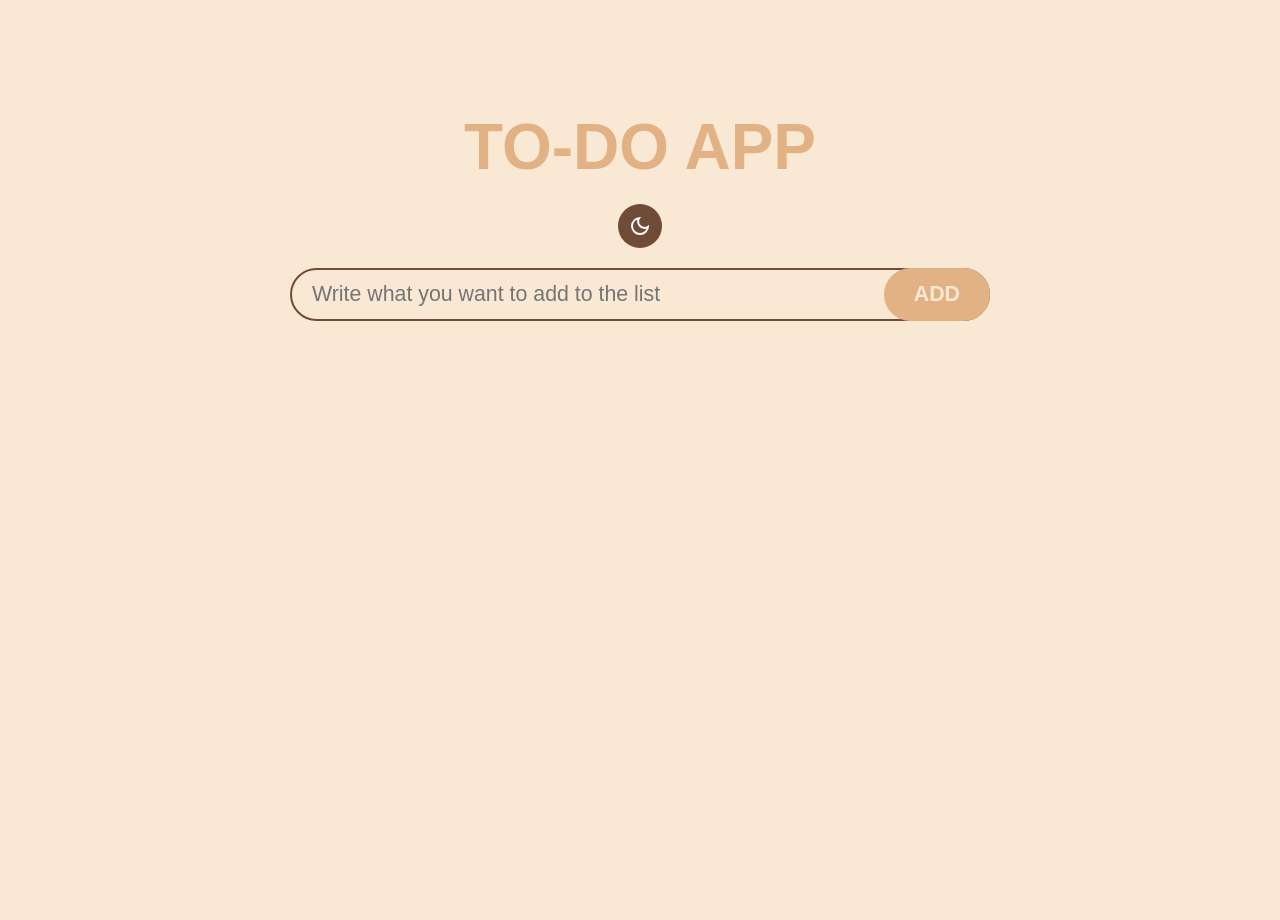
<file: todo_app/index.html>
<!DOCTYPE html>
<html lang="en">

<head>
    <meta charset="UTF-8">
    <meta name="viewport" content="width=device-width, initial-scale=1.0">
    <title>To-Do App</title>
    <link rel="stylesheet" href="style.css">
    <script src="app.js" defer></script>
</head>

<body>
    <h1>To-Do App</h1>
    <div class="theme-toggle">
        <button type="button" class="theme-button" id="theme-button">
            <svg xmlns="http://www.w3.org/2000/svg" height="24px" viewBox="0 -960 960 960" width="24px" fill="#e3e3e3">
                <path
                    d="M480-120q-150 0-255-105T120-480q0-150 105-255t255-105q14 0 27.5 1t26.5 3q-41 29-65.5 75.5T444-660q0 90 63 153t153 63q55 0 101-24.5t75-65.5q2 13 3 26.5t1 27.5q0 150-105 255T480-120Zm0-80q88 0 158-48.5T740-375q-20 5-40 8t-40 3q-123 0-209.5-86.5T364-660q0-20 3-40t8-40q-78 32-126.5 102T200-480q0 116 82 198t198 82Zm-10-270Z" />
            </svg>
        </button>
    </div>
    <div class="wrapper">
        <form>
            <input id="todo-input" type="text" placeholder="Write what you want to add to the list" autocomplete="off">
            <button id="add-button">ADD</button>
        </form>
        <ul id="todo-list">
            <!-- <li class="todo">
                <input type="checkbox" id="todo-1">
                <label class="custom-checkbox" for="todo-1">
                    <svg xmlns="http://www.w3.org/2000/svg" height="24px" viewBox="0 -960 960 960" width="24px"
                        fill="transparent">
                        <path d="M382-240 154-468l57-57 171 171 367-367 57 57-424 424Z" />
                    </svg>
                </label>
                <label for="todo-1" class="todo-text">
                    web development project with HTML, CSS, and JS
                </label>
                <button class="delete-button">
                    <svg xmlns="http://www.w3.org/2000/svg" height="24px" viewBox="0 -960 960 960" width="24px"
                        fill="var(--secondary-color)">
                        <path
                            d="M280-120q-33 0-56.5-23.5T200-200v-520h-40v-80h200v-40h240v40h200v80h-40v520q0 33-23.5 56.5T680-120H280Zm400-600H280v520h400v-520ZM360-280h80v-360h-80v360Zm160 0h80v-360h-80v360ZM280-720v520-520Z" />
                    </svg>
                </button>
            </li>
            <li class="todo">
                <input type="checkbox" id="todo-2">
                <label class="custom-checkbox" for="todo-2">
                    <svg xmlns="http://www.w3.org/2000/svg" height="24px" viewBox="0 -960 960 960" width="24px"
                        fill="transparent">
                        <path d="M382-240 154-468l57-57 171 171 367-367 57 57-424 424Z" />
                    </svg>
                </label>
                <label for="todo-2" class="todo-text">
                    web development project with HTML, CSS, and JS
                </label>
                <button class="delete-button">
                    <svg xmlns="http://www.w3.org/2000/svg" height="24px" viewBox="0 -960 960 960" width="24px"
                        fill="var(--secondary-color)">
                        <path d=" M280-120q-33 0-56.5-23.5T200-200v-520h-40v-80h200v-40h240v40h200v80h-40v520q0 33-23.5
                        56.5T680-120H280Zm400-600H280v520h400v-520ZM360-280h80v-360h-80v360Zm160
                        0h80v-360h-80v360ZM280-720v520-520Z" />
                    </svg>
                </button>
            </li> -->
        </ul>
    </div>
</body>

</html>
</file>
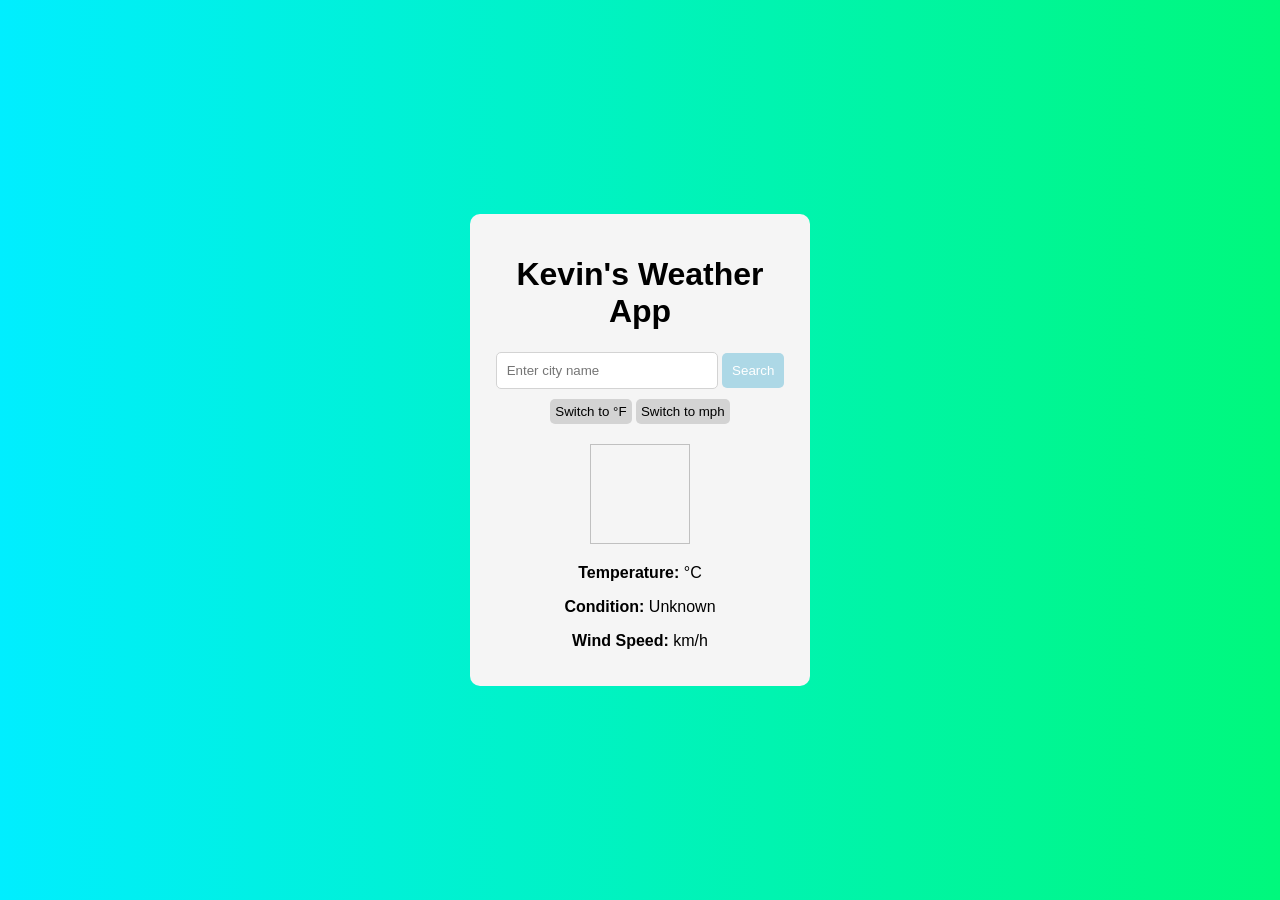
<file: weather/index.html>
<!DOCTYPE html>
<html lang="en">

<head>
    <meta charset="UTF-8">
    <meta name="viewport" content="width=device-width, initial-scale=1.0">
    <title>Kevin's Weather App</title>
    <link rel="stylesheet" href="styles.css">
</head>

<body>
    <div id="weather-container">
        <h1>Kevin's Weather App</h1>
        <span style="color: red">
            <h5 id="city-input-error-msg" name="city-input-error-msg"></h5>
        </span>
        <input type="text" id="city-input" name="city-input" placeholder="Enter city name" required>
        <button id="search-button" name="search-button">Search</button>
        <button id="temp-unit-button" name="temp-unit-button">Switch to °F</button>
        <button id="wind-speed-unit-button" name="wind-speed-unit-button">Switch to mph</button>
        <h2 id="city" name="city"></h2>
        <img id="weather-image" name="weather-image" width="100px" height="100px">
        <p><b>Temperature:</b> <span id="temperature" name="temperature"></span> <span id="temp-unit" name="temp-unit">
                °C</span></p>
        <p><b>Condition:</b> <span id="weather-condition" name="weather-condition"> Unknown</span></p>
        <p><b>Wind Speed:</b> <span id="wind-speed" name="wind-speed"></span> <span id="wind-speed-unit"
                name="wind-speed-unit"> km/h</span></p>
    </div>
    <script src="script.js"></script>
</body>

</html>
</file>
<file: todo_app/style.css>
:root {
    --background: #06162B;
    --primary-color: #0B2A4A; 
    --secondary-color: #8FB3C7;
    --accent-color: #1D4D7A;
    --text-color: #F2E9D8;
}

.light-theme {
    --background: #F9E9D4;
    --primary-color: #F4D5B5; 
    --secondary-color: #704C38;
    --accent-color: #E2B285;
    --text-color: #0D1627;
}

*{
    margin: 0;
    padding: 0;
}

html {
    font-family: 'Segoe UI', 'Segoe UI', Tahoma, Geneva, Verdana, sans-serif;
    font-size: 16pt;
    color: var(--text-color);
    transition: color 0.3s;
}

body {
    min-height: 100vh;
    padding: 10px;
    background-color: var(--background);
    display: flex;
    flex-direction: column;
    align-items: center;
    transition: background-color 0.5s;
}

h1 {
    margin-top: 100px;
    margin-bottom: 20px;
    font-size: 3rem;
    font-weight: 800;
    text-transform: uppercase;
    text-align: center;
    color: var(--accent-color);
}

.theme-button {
    margin-bottom: 20px;
    display: flex;
    align-items: center;
    justify-content: center;
    gap: 8px; 
    padding: 10px 10px;
    background-color: var(--secondary-color);
    color: white;
    border: none;
    border-radius: 1000px;
    cursor: pointer;
}

.theme-button svg {
  fill: currentColor;
}
.theme-button:focus {
    outline: none;
}
.theme-button:hover {
  background-color: var(--primary-color);
}

.wrapper {
    width: 700px;
    max-width: 100%;
    display: flex;
    flex-direction: column;
    gap: 10px;
}

#todo-input {
    box-sizing: border-box;
    padding: 12px 20px;
    width: 100%;
    background: none;
    border: 2px solid var(--secondary-color);
    border-radius: 1000px;
    font: inherit;
    color: var(--text-color);
    caret-color: var(--accent-color);
}

#todo-input:focus {
    outline: none;
}

form {
    position: relative;
}

#add-button {
    position: absolute;
    top: 0;
    right: 0;
    background-color: var(--accent-color);
    height: 100%;
    padding: 0 30px;
    border: none;
    border-radius: 1000px;
    font: inherit;
    font-weight: 600;
    color: var(--background);
    cursor: pointer;
}

.todo {
    margin-bottom: 10px;
    padding: 0 16px;
    background-color: var(--primary-color);
    border-radius: 15px;
    display: flex;
    align-items: center;
}

.todo .todo-text {
    padding: 15px;
    padding-right: 0;
    flex-grow: 1;
    transition: 1000ms ease;
    color: var(--accent-color);
}

.delete-button {
    padding: 3px;
    background: none;
    border: none;
    display: flex;
    justify-content: center;
    align-items: center;
    cursor: pointer;
}

.delete-button svg {
    transition: 1000ms ease;
}

.delete-button:hover svg {
    fill: red;
}

.custom-checkbox {
    border: 2px solid var(--accent-color);
    border-radius: 50%;
    min-height: 20px;
    min-width: 20px;
    display: flex;
    justify-content: center;
    align-items: center;
    flex-shrink: 0;
    transition: 1000ms ease;
    cursor: pointer;
}

input[type="checkbox"]:checked ~ .custom-checkbox {
    background-color: var(--accent-color);
}

input[type="checkbox"]:checked ~ .custom-checkbox svg {
    fill: var(--primary-color);
}

input[type="checkbox"]:checked ~ .todo-text {
    text-decoration: line-through;
    color: var(--secondary-color);
}

input[type="checkbox"] {
    display: none;
}

@media(max-width: 500px) {
    html {
        font-size: 12pt;
    }
    #add-button {
        position: unset;
        width: 100%;
        margin-top: 10px;
        padding: 15px;
        height: auto;
    }
    h1 {
        margin-top: 50px;
        font-size: 15vw;
    }
}
</file>
<file: weather/styles.css>
body {
    font-family: Arial, Arial, Helvetica, sans-serif;
    background: linear-gradient(to right, #00eeff, #00f87c);
    display: flex;
    justify-content: center;
    align-items: center;
    height: 100vh;
    margin: 0;
}

#weather-container {
    background: whitesmoke;
    width: 300px;
    border-radius: 10px;
    text-align: center;
    padding: 20px;
}

#city-input {
    padding: 10px;
    width: 200px;
    border: 1px solid lightgray;
    border-radius: 5px;
}

#city-input:focus {
    outline: none;
    border-color: deepskyblue;
}

#search-button {
    padding: 10px;
    border: none;
    background-color: lightblue;
    color: white;
    border-radius: 5px;
}

#search-button:hover {
    background-color: deepskyblue;
    cursor: pointer;
}

#temp-unit-button, #wind-speed-unit-button {
    margin-top: 10px;
    padding: 5px;
    border: none;
    background-color: lightgray;
    color: black;
    border-radius: 5px;
}

#temp-unit-button:hover,
#wind-speed-unit-button:hover {
    background-color: gray;
    color: white;
    cursor: pointer;
}
</file>
